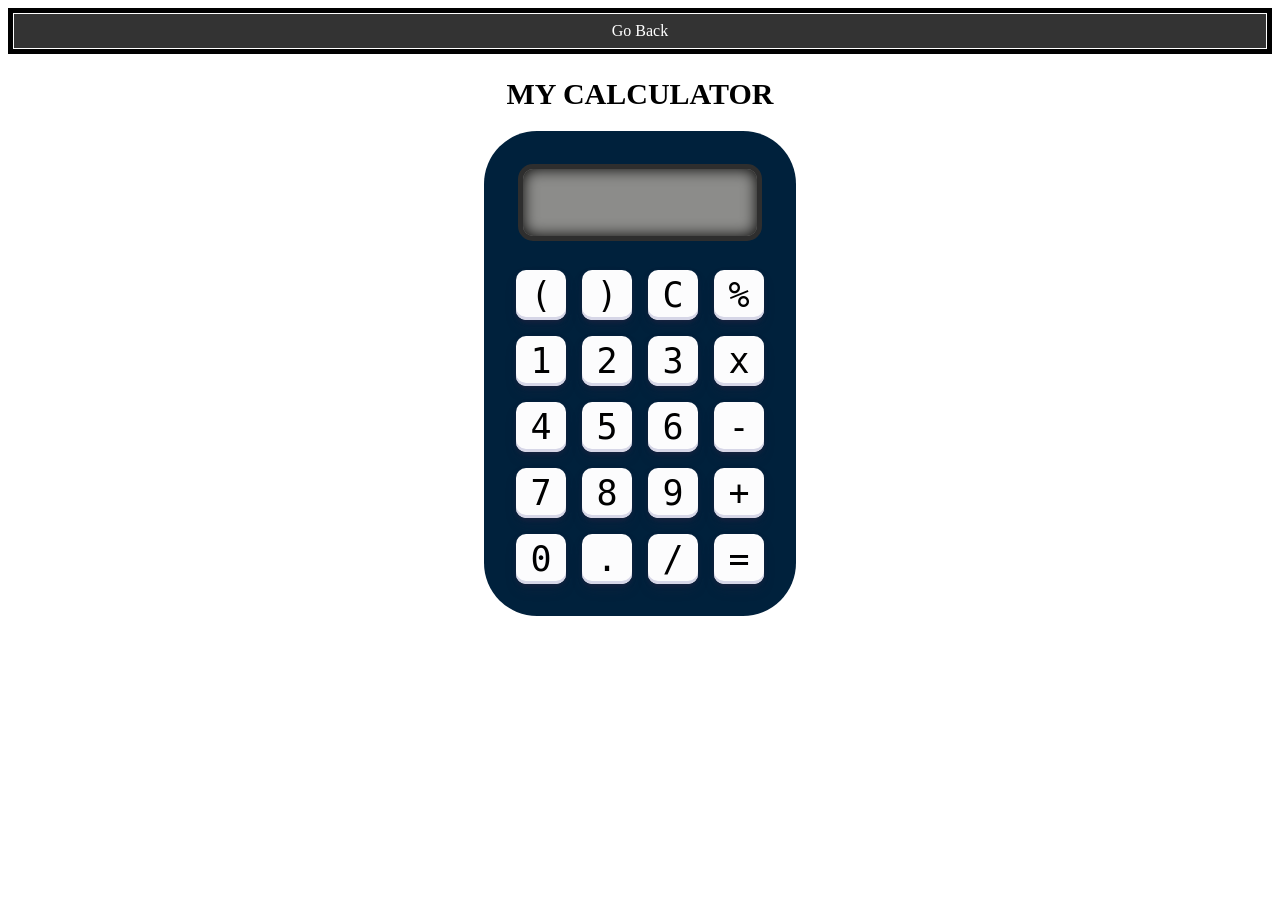
<file: index.html>
<!DOCTYPE html>
<html lang="en">
<head>
    <meta charset="UTF-8">
    <meta http-equiv="X-UA-Compatible" content="IE=edge">
    <meta name="viewport" content="width=device-width, initial-scale=1.0">
    <link rel="stylesheet" href="calculator.css">

    <title>Document</title>
</head>
<body>
   <nav>
    <a data-page="home" href="https://shrag13.github.io/my-website-117/">Go Back</a>
   </nav>
<div class="container">
    <h1 class="text">MY CALCULATOR</h1>   
    <div class="calculator">
    <input  type="text" name="screen" id="screen">
      <div class="break"></div>
  <table>
  <tr>
    <td> <button class="button-30"> ( </button> </td>
  <td> <button class="button-30"> ) </button> </td>
    <td> <button class="button-30"> C </button> </td>
    <td> <button class="button-30"> % </button> </td>
    
    </tr>
    
    <tr>
    <td> <button class="button-30"> 1 </button> </td>
  <td> <button class="button-30"> 2 </button> </td>
    <td> <button class="button-30"> 3 </button> </td>
    <td> <button class="button-30"> x </button> </td>
    
      <tr>
    <td> <button class="button-30"> 4 </button> </td>
  <td> <button class="button-30"> 5 </button> </td>
    <td> <button class="button-30"> 6 </button> </td>
    <td> <button class="button-30"> - </button> </td>
    
    </tr>
    
    <tr>
    <td> <button class="button-30"> 7 </button> </td>
  <td> <button  class="button-30"> 8 </button> </td>
    <td> <button class="button-30"> 9 </button> </td>
    <td> <button class="button-30"> + </button> </td>
    
    </tr>
    
    <tr>
    <td> <button class="button-30"> 0 </button> </td>
  <td> <button class="button-30">  . </button> </td>
    <td> <button class="button-30"> / </button> </td>
    <td> <button class="button-30"> = </button> </td>
    
    </tr>
    
    
    </tr>
      </table>     
    </div>
  </div>
<script src="calculator.js"></script>
</body>
</html>
</file>
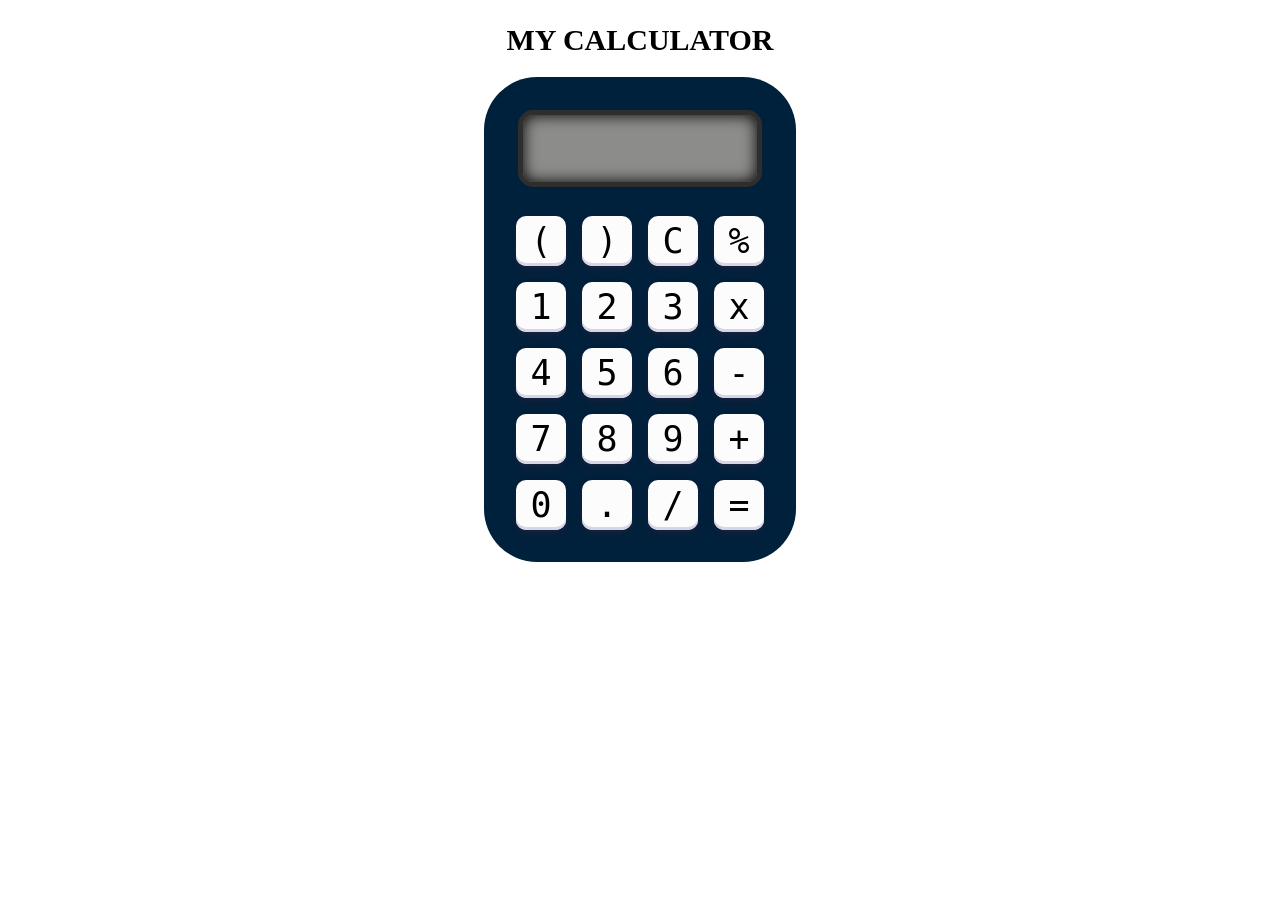
<file: Index.html.html>
<!DOCTYPE html>
<html lang="en">
<head>
    <meta charset="UTF-8">
    <meta http-equiv="X-UA-Compatible" content="IE=edge">
    <meta name="viewport" content="width=device-width, initial-scale=1.0">
    <link rel="stylesheet" href="calculator.css">

    <title>Document</title>
</head>
<body>

<div class="container">
    <h1 class="text">MY CALCULATOR</h1>   
    <div class="calculator">
    <input  type="text" name="screen" id="screen">
      <div class="break"></div>
  <table>
  <tr>
    <td> <button class="button-30"> ( </button> </td>
  <td> <button class="button-30"> ) </button> </td>
    <td> <button class="button-30"> C </button> </td>
    <td> <button class="button-30"> % </button> </td>
    
    </tr>
    
    <tr>
    <td> <button class="button-30"> 1 </button> </td>
  <td> <button class="button-30"> 2 </button> </td>
    <td> <button class="button-30"> 3 </button> </td>
    <td> <button class="button-30"> x </button> </td>
    
      <tr>
    <td> <button class="button-30"> 4 </button> </td>
  <td> <button class="button-30"> 5 </button> </td>
    <td> <button class="button-30"> 6 </button> </td>
    <td> <button class="button-30"> - </button> </td>
    
    </tr>
    
    <tr>
    <td> <button class="button-30"> 7 </button> </td>
  <td> <button  class="button-30"> 8 </button> </td>
    <td> <button class="button-30"> 9 </button> </td>
    <td> <button class="button-30"> + </button> </td>
    
    </tr>
    
    <tr>
    <td> <button class="button-30"> 0 </button> </td>
  <td> <button class="button-30">  . </button> </td>
    <td> <button class="button-30"> / </button> </td>
    <td> <button class="button-30"> = </button> </td>
    
    </tr>
    
    
    </tr>
      </table>     
    </div>
  </div>
  <script>
    
let screen = document.getElementById("screen");
buttons = document.querySelectorAll("button");
let screenValue = "";
for (item of buttons) {
item.addEventListener("click", (e) => {
buttonText = e.target.innerText;
console.log("Button text is ", buttonText);
if (buttonText == "X") {
  buttonText = "*";
  screenValue += buttonText;
  screen.value = screenValue;
} else if (buttonText == "C") {
  screenValue = "";
  screen.value = screenValue;
} else if (buttonText == "=") {
  screen.value = eval(screenValue);
} else {
  screenValue += buttonText;
  screen.value = screenValue;
}
});
}

  </script>
</body>
</html>
</file>
<file: calculator.css>
nav{
  display: flex;
  gap: 0.5rem;
  background-color: rgb(0, 0, 0);
  padding: 5px;
}
a{
  flex: 1;
  background-color: #333;
  color: #fff;
  border: 1px solid;
  padding: 0.5rem;
  text-align: center;
  text-decoration: none;
  transition: all 1.2s ease-out;
}
a:hover,
a:focus {
  background-color: #fff;
  color: #333;
}
li{
  font-family:'Times New Roman', Times, serif;
}
.container {
    text-align: center; 
    margin-top: 23px; 
   }
   
   .text {
     font-size: 30px;
     font-family: Papyrus;
   }
   
   table {
      margin: auto;  
   }
   
   .break{
      text-indent: 50px;
   }
   
   input {
       box-shadow: inset 0 0 15px black;
       border-radius:15px;
       border:5px solid #2e2e2e;
       font-size: 34px;
       height:65px;
       width: 230px;
       background-color: #8c8c8a;
       margin-top: 10px;
       margin-bottom: 20px;
   }
   
   button {
     border-radius:px; 
     font-size:40px;
     background:#B0C4DE;
     width:102px;
     height:90px;
     margin:6px;
   }
   
   .button-30 {
     align-items: center;
     appearance: none;
     background-color: #FCFCFD;
     border-radius: 10px;
     border-width: 0;
     box-shadow: rgba(45, 35, 66, 0.4) 0 2px 4px,rgba(45, 35, 66, 0.3) 0 7px 13px -3px,#D6D6E7 0 -3px 0 inset;
     display: inline-flex;
     font-family: "JetBrains Mono",monospace;
     height: 50px;
     width: 50px;
     justify-content: center;
     line-height: 1;
     list-style: none;
     position: relative;
     transition: box-shadow .15s,transform .15s;
     font-size: 35px;
   }
   
   .button-30:focus {
     box-shadow: #D6D6E7 0 0 0 1.5px inset, rgba(45, 35, 66, 0.4) 0 2px 4px, rgba(45, 35, 66, 0.3) 0 7px 13px -3px, #D6D6E7 0 -3px 0 inset;
   }
   
   .button-30:hover {
     box-shadow: rgba(45, 35, 66, 0.4) 0 4px 8px, rgba(45, 35, 66, 0.3) 0 7px 13px -3px, #D6D6E7 0 -3px 0 inset;
     transform: translateY(-2px);
   }
   
   .button-30:active {
     box-shadow: #D6D6E7 0 3px 7px inset;
     transform: translateY(2px);
   }
   
   .calculator {
     background-color: #00213C;  
     padding:23px; 
     border-radius: 53px;
     display: inline-block;
   }
   
   h1 {
     font-size:50px;
     font-family: "Extra Light", Courier, Sans Serif; 
   }
</file>
